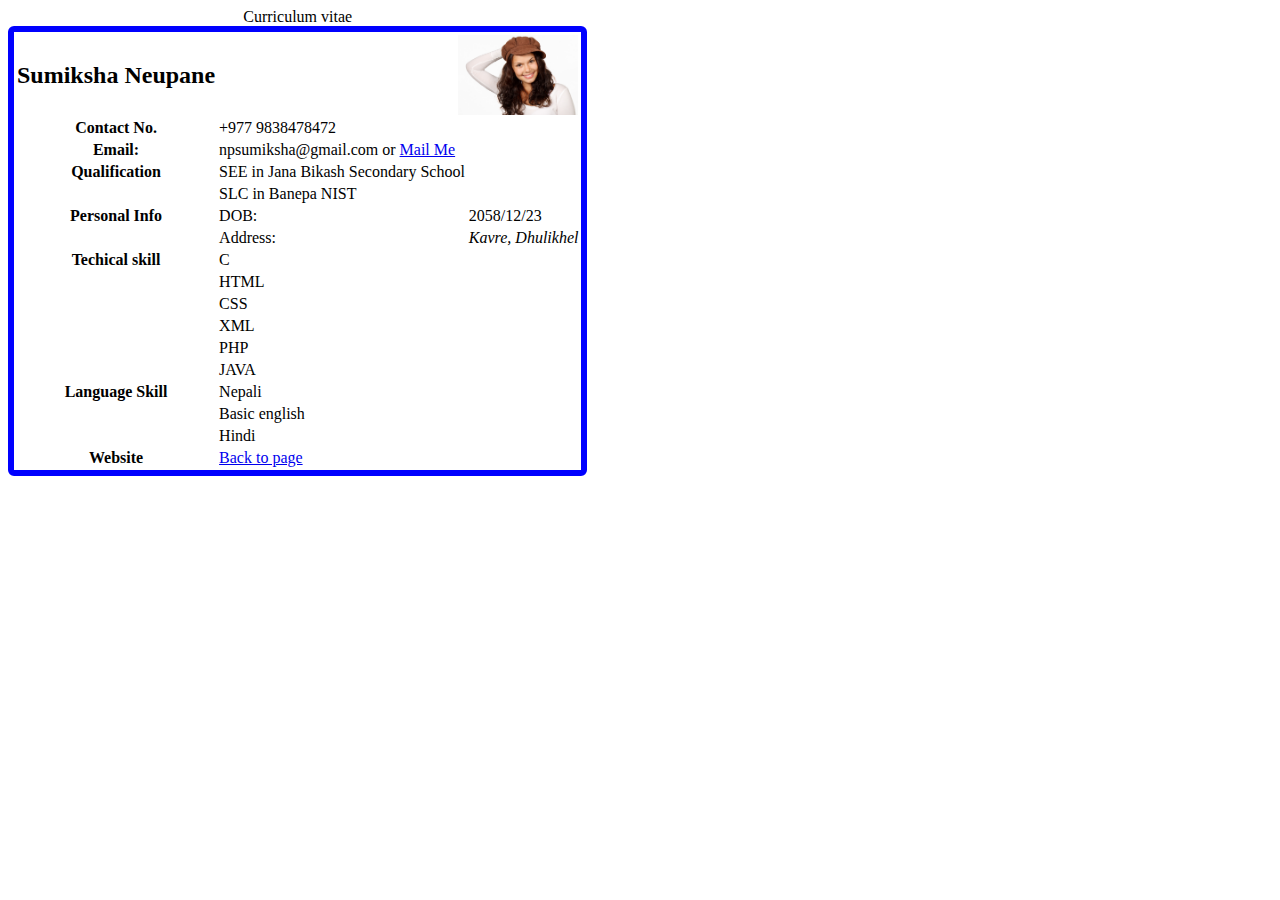
<file: my project/CV.html>
<!DOCTYPE html>
<html lang="en">
<head>
    <meta charset="UTF-8">
    <meta http-equiv="X-UA-Compatible" content="IE=edge">
    <meta name="viewport" content="width=device-width, initial-scale=1.0">
    <title >Curriculum vitae</title>
</head>
<body >
    <!-- CV -->
    <div class="cv">
<table style="border: solid 6px blue; border-radius: 6px;">
    <caption>Curriculum vitae</caption>
    <tr>
    <td>
       <h2> Sumiksha Neupane </h2>
       <td colspan="2"><img src="images/profile.jpg" alt="profile" width="120px"align="right"></td>   
    </td>
    </tr>
    <!-- Contact Info Start-->
    <tr>
         <th>Contact No.</th>
         <td>+977 9838478472</td> 
    </tr>
 <!-- Contact Info Start-->

 <!-- Mail Info Start-->
    <tr>
        <th>Email:</th>
        <td>npsumiksha@gmail.com or <a href="mailto:npsumiksha@gmail.com" target="_blank">Mail Me</a></td>
    </tr>
    <!-- Mail Info Ends-->

    <!-- Qualification list start -->
    <tr>
        <th>Qualification</th>
      
       <td>SEE in Jana Bikash Secondary School</td>
    </tr>

    <tr>
        <td> </td>
       <td>SLC in Banepa NIST</td>
    </tr>
<!-- Qualification list Ends -->

<!-- Personal Info Start -->
    <tr>
        <th>Personal Info</th>
        <td>DOB:</td>
        <td>2058/12/23</td>
    </tr>

    <tr>
        <td></td>
        <td>Address:</td>
        <td><address> Kavre, Dhulikhel</address></td>
    </tr>
<!-- Personal Info Ends -->

<!-- Techical skill Start -->
    <tr>
        <th>Techical skill</th>
        <td>C</td>
    </tr>

    <tr>
        <td></td>
        <td>HTML</td>
    </tr>

    <tr>
        <td></td>
        <td>CSS</td>
    </tr>

    <tr>
        <td></td>
        <td>XML</td>
    </tr>

     <tr>
        <td></td>
        <td>PHP</td>
    </tr>

    <tr>
        <td></td>
        <td>JAVA</td>
    </tr>
<!-- Techical skill Ends -->

<!-- Language Skill Start-->
    <tr>
        <th>Language Skill</th>
        <td>Nepali</td>
    </tr>

    <tr>
        <td></td>
        <td>Basic english</td>
    </tr>

    <tr>
        <td></td>
        <td>Hindi</td>
    </tr>
    <!-- Language Skill Ends-->
<!-- Website Starts-->
    <tr>
        <th>Website</th>
        <td><a href="file:///C:/Users/intel/Desktop/my%20project/index.html">Back to page</a></td>
    </tr>
<!-- Website Ends-->
</table>
</div>



</body>
</html>
</file>
